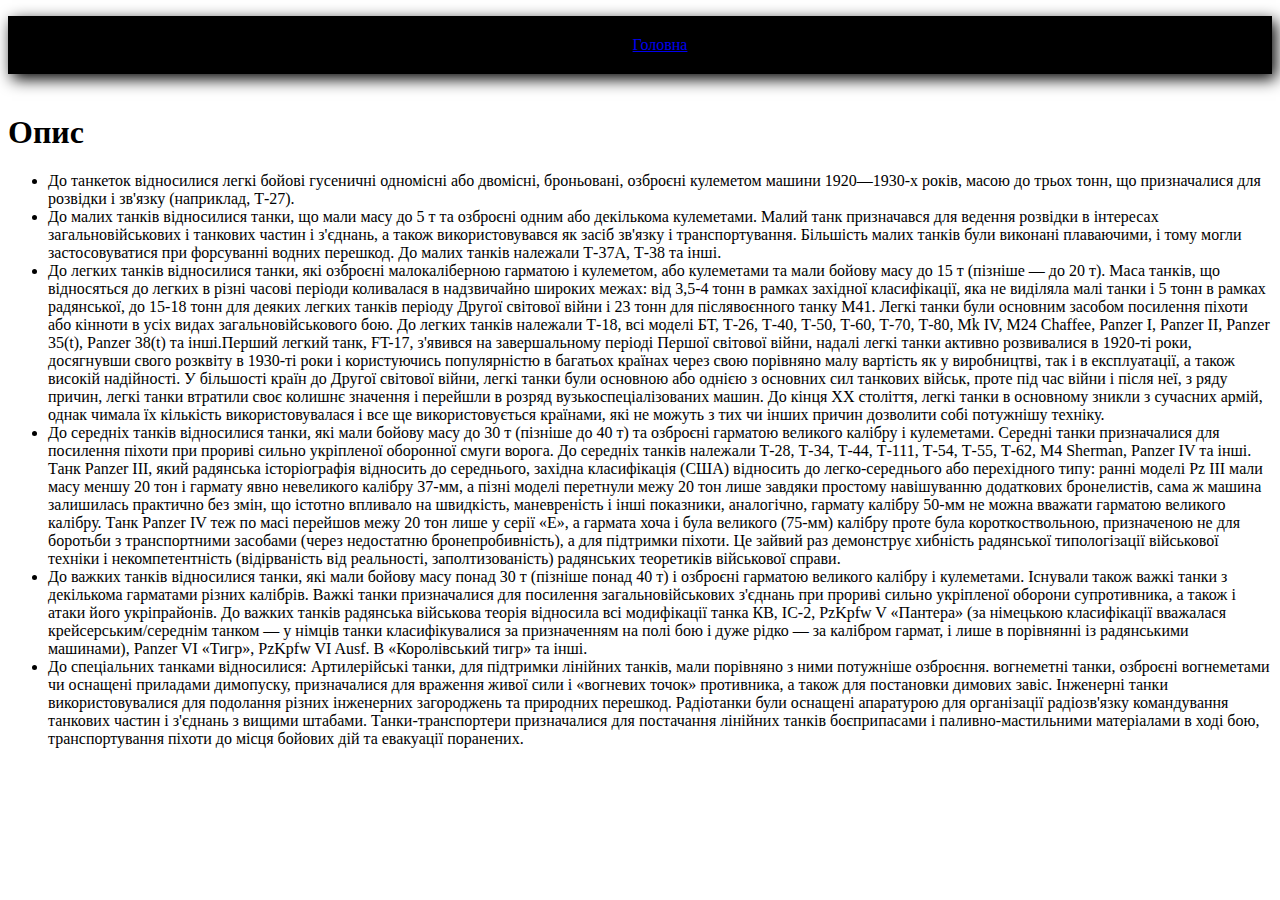
<file: Form 3.html>
<!DOCTYPE html>
<html>
<head>
	<link rel="stylesheet" type="text/css" href="style 3.css">
	<div class="menu">
	<title>Опис</title>
<ul>
<li><a href="index.html">Головна</a></li>
</ul>
      </div>
</head>
<body>
	<h1>Опис</h1>
<ul>
	<li>До танкеток відносилися легкі бойові гусеничні одномісні або двомісні, броньовані, озброєні кулеметом машини 1920—1930-х років, масою до трьох тонн, що призначалися для розвідки і зв'язку (наприклад, Т-27).</li>
	<LI>До малих танків відносилися танки, що мали масу до 5 т та озброєні одним або декількома кулеметами. Малий танк призначався для ведення розвідки в інтересах загальновійськових і танкових частин і з'єднань, а також використовувався як засіб зв'язку і транспортування. Більшість малих танків були виконані плаваючими, і тому могли застосовуватися при форсуванні водних перешкод. До малих танків належали Т-37А, Т-38 та інші.</LI>
	<li>До легких танків відносилися танки, які озброєні малокаліберною гарматою і кулеметом, або кулеметами та мали бойову масу до 15 т (пізніше — до 20 т). Маса танків, що відносяться до легких в різні часові періоди коливалася в надзвичайно широких межах: від 3,5-4 тонн в рамках західної класифікації, яка не виділяла малі танки і 5 тонн в рамках радянської, до 15-18 тонн для деяких легких танків періоду Другої світової війни і 23 тонн для післявоєнного танку M41. Легкі танки були основним засобом посилення піхоти або кінноти в усіх видах загальновійськового бою. До легких танків належали Т-18, всі моделі БТ, Т-26, Т-40, Т-50, Т-60, Т-70, Т-80, Mk IV, M24 Chaffee, Panzer I, Panzer II, Panzer 35(t), Panzer 38(t) та інші.Перший легкий танк, FT-17, з'явився на завершальному періоді Першої світової війни, надалі легкі танки активно розвивалися в 1920-ті роки, досягнувши свого розквіту в 1930-ті роки і користуючись популярністю в багатьох країнах через свою порівняно малу вартість як у виробництві, так і в експлуатації, а також високій надійності. У більшості країн до Другої світової війни, легкі танки були основною або однією з основних сил танкових військ, проте під час війни і після неї, з ряду причин, легкі танки втратили своє колишнє значення і перейшли в розряд вузькоспеціалізованих машин. До кінця XX століття, легкі танки в основному зникли з сучасних армій, однак чимала їх кількість використовувалася і все ще використовується країнами, які не можуть з тих чи інших причин дозволити собі потужнішу техніку.</li>
	<li>До середніх танків відносилися танки, які мали бойову масу до 30 т (пізніше до 40 т) та озброєні гарматою великого калібру і кулеметами. Середні танки призначалися для посилення піхоти при прориві сильно укріпленої оборонної смуги ворога. До середніх танків належали Т-28, Т-34, Т-44, Т-111, Т-54, Т-55, Т-62, M4 Sherman, Panzer IV та інші. Танк Panzer III, який радянська історіографія відносить до середнього, західна класифікація (США) відносить до легко-середнього або перехідного типу: ранні моделі Pz III мали масу меншу 20 тон і гармату явно невеликого калібру 37-мм, а пізні моделі перетнули межу 20 тон лише завдяки простому навішуванню додаткових бронелистів, сама ж машина залишилась практично без змін, що істотно впливало на швидкість, маневреність і інші показники, аналогічно, гармату калібру 50-мм не можна вважати гарматою великого калібру. Танк Panzer IV теж по масі перейшов межу 20 тон лише у серії «Е», а гармата хоча і була великого (75-мм) калібру проте була короткоствольною, призначеною не для боротьби з транспортними засобами (через недостатню бронепробивність), а для підтримки піхоти.

Це зайвий раз демонструє хибність радянської типологізації військової техніки і некомпетентність (відірваність від реальності, заполтизованість) радянських теоретиків військової справи.</li>
<li>До важких танків відносилися танки, які мали бойову масу понад 30 т (пізніше понад 40 т) і озброєні гарматою великого калібру і кулеметами. Існували також важкі танки з декількома гарматами різних калібрів. Важкі танки призначалися для посилення загальновійськових з'єднань при прориві сильно укріпленої оборони супротивника, а також і атаки його укріпрайонів. До важких танків радянська військова теорія відносила всі модифікації танка КВ, ІС-2, PzKpfw V «Пантера» (за німецькою класифікації вважалася крейсерським/середнім танком — у німців танки класифікувалися за призначенням на полі бою і дуже рідко — за калібром гармат, і лише в порівнянні із радянськими машинами), Panzer VI «Тигр», PzKpfw VI Ausf. B «Королівський тигр» та інші.</li>
<li>До спеціальних танками відносилися:

Артилерійські танки, для підтримки лінійних танків, мали порівняно з ними потужніше озброєння.
вогнеметні танки, озброєні вогнеметами чи оснащені приладами димопуску, призначалися для враження живої сили і «вогневих точок» противника, а також для постановки димових завіс.
Інженерні танки використовувалися для подолання різних інженерних загороджень та природних перешкод.
Радіотанки були оснащені апаратурою для організації радіозв'язку командування танкових частин і з'єднань з вищими штабами.
Танки-транспортери призначалися для постачання лінійних танків боєприпасами і паливно-мастильними матеріалами в ході бою, транспортування піхоти до місця бойових дій та евакуації поранених.</li>
</ul>












</body>
</html>
</file>
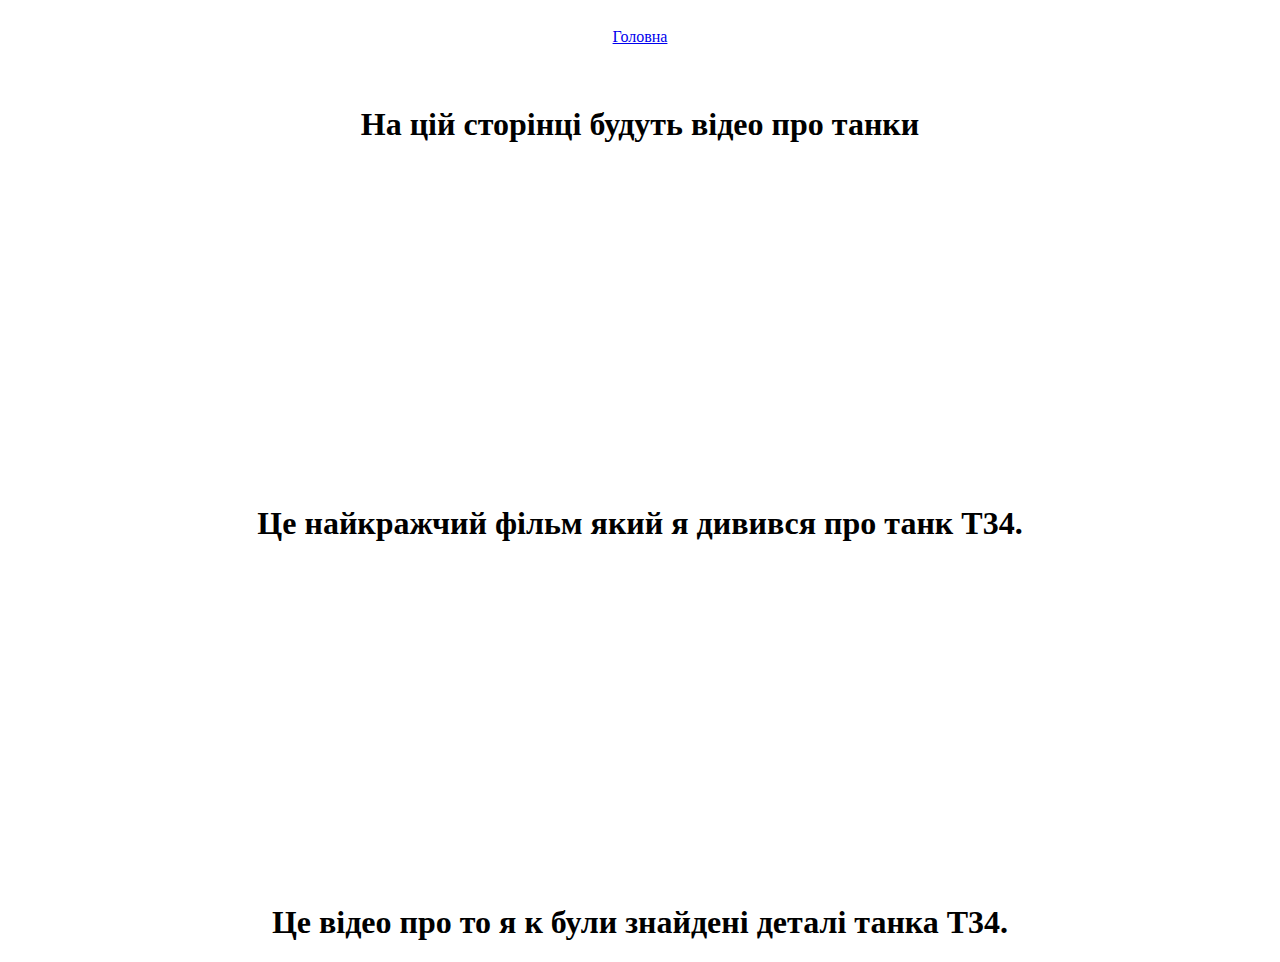
<file: Form 4.html>
<!DOCTYPE html>
<html>
<head>
	<div class="menu">
	<li><a href="index.html">Головна</a></li>
	<link rel="stylesheet" type="text/css" href="style 4.css"></div>
	<title>Відео про танки</title>
	<h1 class="aaa">На цій сторінці будуть відео про танки</h1>
	<iframe width="560" height="315" src="https://www.youtube.com/embed/OugCAfPzQS0" title="YouTube video player" frameborder="0" allow="accelerometer; autoplay; clipboard-write; encrypted-media; gyroscope; picture-in-picture" allowfullscreen></iframe>
	<h1>Це найкражчий фільм який я дивився про танк Т34.</h1>
	<iframe width="560" height="315" src="https://www.youtube.com/embed/22ZNRl-Onkg" title="YouTube video player" frameborder="0" allow="accelerometer; autoplay; clipboard-write; encrypted-media; gyroscope; picture-in-picture" allowfullscreen></iframe>
	<h1>Це відео про то я к були знайдені деталі танка Т34.</h1>

</head>
<body>

</body>
</html>
</file>
<file: style 3.css>
body{background-image:url(https://img5.goodfon.ru/wallpaper/nbig/0/b1/zatemnenie-sinii-osvetlenie-blue-fon-fon.jpg)};
h1{text-align:center}	
.menu {
 box-shadow: 4px 5px 15px black;
 background-color: black;
}
.menu li {
 display: inline-block;
 padding: 20px;
 color: white;
}
.menu li:hover{
 background-color: white;
 color: black;}
 .menu{text-align:center;
background-color:blue:;
height:60px:;
color:white;
margin-bottom:40px;}
.menu{background-color:darkblue
color:white;}
.menu li{display:inline-block;
padding:20px 70px}
</file>
<file: style 4.css>
h1{text-align:center}
body{background-image:url(https://img5.goodfon.ru/wallpaper/nbig/0/b1/zatemnenie-sinii-osvetlenie-blue-fon-fon.jpg)};
.menu {
 box-shadow: 4px 5px 15px black;
 background-color: black;
}
.menu li {
 display: inline-block;
 padding: 20px;
 color: white;
}
.menu li:hover{
 background-color: white;
 color: black;}
 .menu{text-align:center;
background-color:blue:;
height:60px:;
color:white;
margin-bottom:40px;}
.menu{background-color:darkblue
color:white;}
.menu li{display:inline-block;
padding:20px 70px;
</file>
